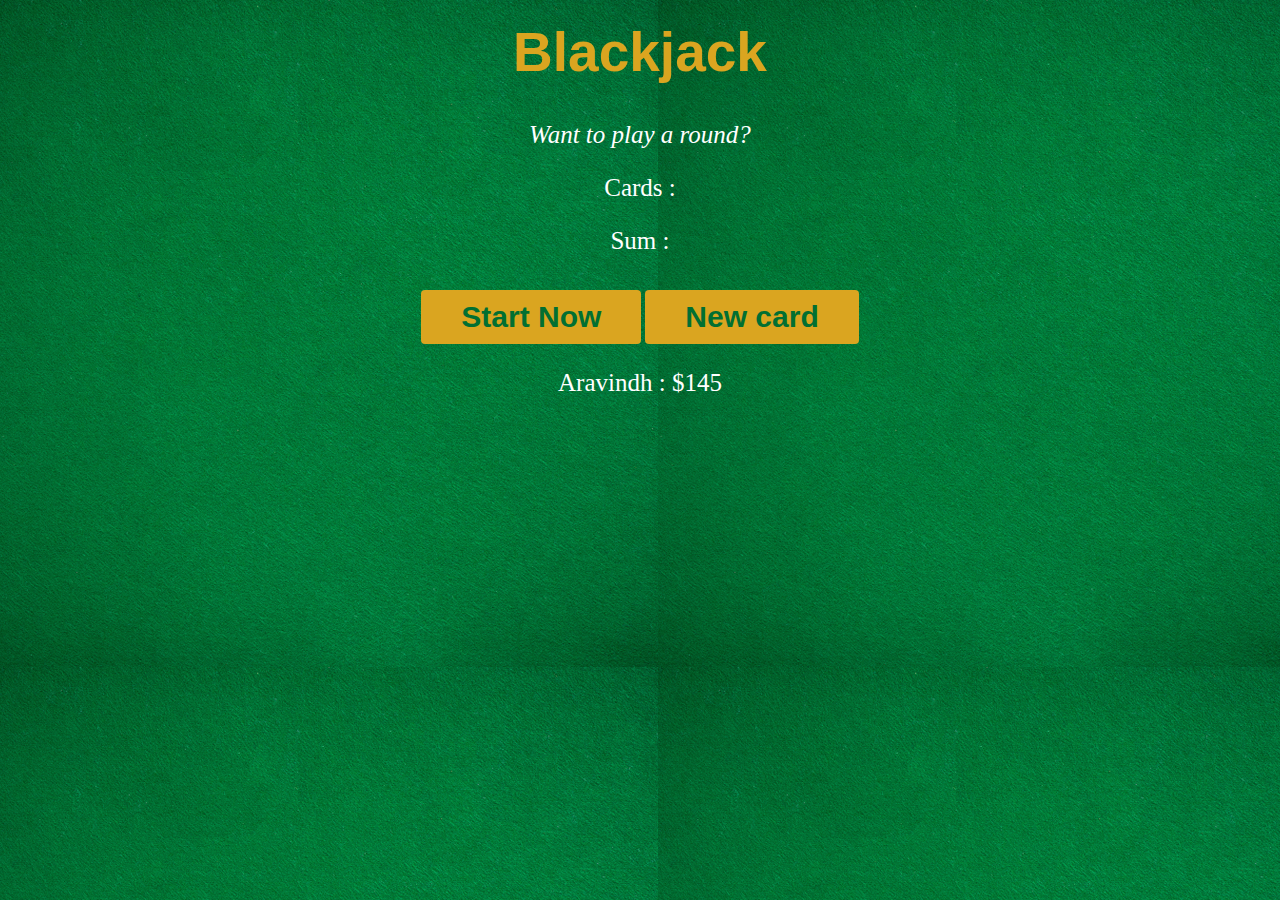
<file: Blackjack Game/index.html>
<html lang="en">
<head>
    <meta charset="UTF-8">
    <meta name="viewport" content="width=device-width, initial-scale=1.0">
    <title>Document</title>
    <link rel="stylesheet" href="index.css">
</head>
<body> 
    <h1>Blackjack</h1>
    <p id="messageell">Want to play a round?</p>
    <p id="cards-el">Cards :</p>
    <p id="sum-el">Sum :</p>
    <button id="start-btn" onclick="startgame()">Start Now</button>
    <button id="newcard-btn" onclick="newcardgame()">New card</button>
    <p id="playernametips"></p>
    <script src="index.js"></script>
</body>
</html>
</file>
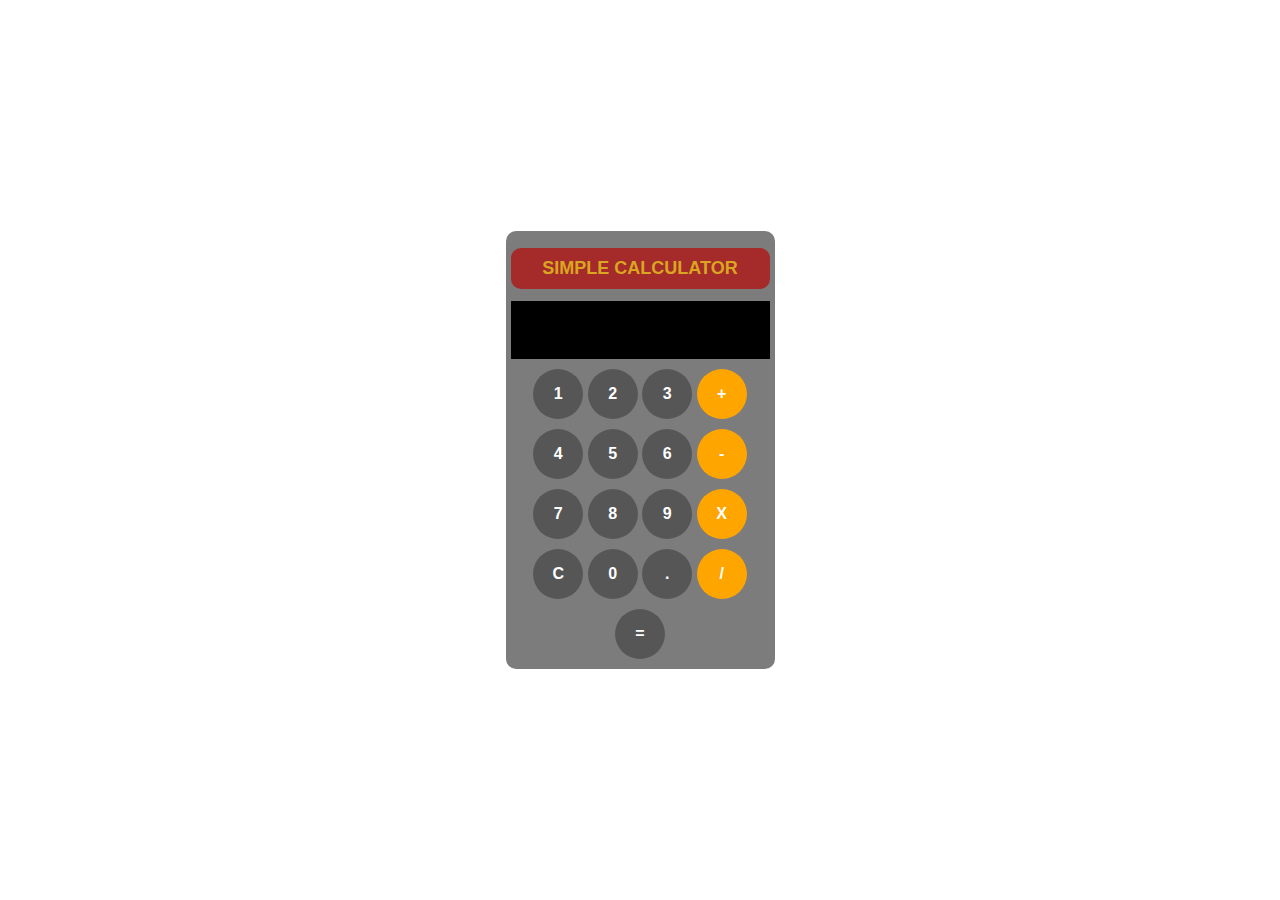
<file: Calculator/index.html>
<html lang="en">
<head>
    <meta charset="UTF-8">
    <meta name="viewport" content="width=device-width, initial-scale=1.0">
    <title>Calculator</title>
    <link rel="stylesheet" href="stylesheet.css">
</head>
<body>
    <center><div id="calculator">
    <h1>SIMPLE CALCULATOR</h1>
    <input id="calci-display" readonly>
    <div id="firstrow">
        <button id="one" onclick="appendToDisplay('1')">1</button>
        <button id="two" onclick="appendToDisplay('2')">2</button>
        <button id="three" onclick="appendToDisplay('3')">3</button>
        <button id="addition" onclick="appendToDisplay('+')" class="operator">+</button>
    </div>
    <div id="secondrow">
        <button id="four" onclick="appendToDisplay('4')">4</button>
        <button id="five" onclick="appendToDisplay('5')">5</button>
        <button id="six" onclick="appendToDisplay('6')">6</button>
        <button id="subract" class="operator" onclick="appendToDisplay('-')">-</button>
        
    </div>
    <div id="thirdrow">
        <button id="seven" onclick="appendToDisplay('7')">7</button>
        <button id="eight" onclick="appendToDisplay('8')">8</button>
        <button id="nine" onclick="appendToDisplay('9')">9</button>
        <button id="multiply" class="operator" onclick="appendToDisplay('x')">X</button>
    </div>
    <div id="fourthrow">
        <button id="clear" onclick="cleardisplay()">C</button>
        <button id="zero" onclick="appendToDisplay('0')">0</button>
        <button id="decimal" onclick="appendToDisplay('.')">.</button>
        <button id="division" class="operator" onclick="appendToDisplay('/')">/</button>
    </div>
<div id="fifthrow">
    <button id="evaluate" onclick="calculate()">=</button>
</div></center>
</div>
   
    <script src="app.js"></script>
</body>
</html>
</file>
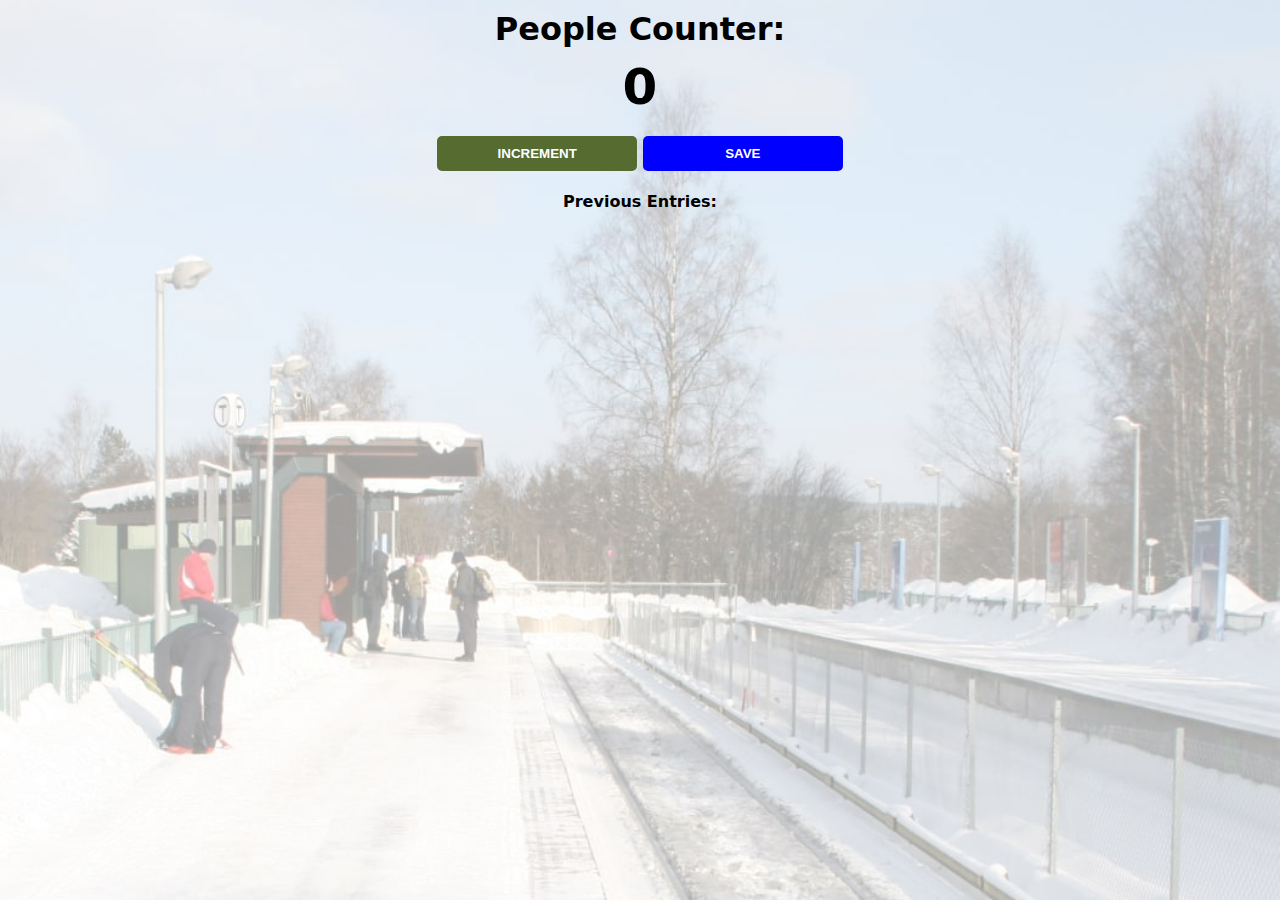
<file: Passenger counter/index.html>
<html lang="en">
<head>
    <meta charset="UTF-8">
    <meta name="viewport" content="width=device-width, initial-scale=1.0">
    <link rel="stylesheet" href="index.css">
    <title>Document</title>
</head>
<body>
    <h1>People Counter:</h1>
    <h2 id="counter">0</h2>
    <script src="index.js"></script>
    <button id="increment-btn" onclick="increcount()">INCREMENT</button>
    <button id="save-btn" onclick="savecount()">SAVE</button>
    <p id="save-El">Previous Entries: </p>
</body>
</html>
</file>
<file: Blackjack Game/index.css>
body{
    background-image: url(table.png);
    text-align: center;

}
h1{
    margin-top: 20px;
    color: goldenrod;
    font-size: 55px;
    text-align: center;
    font-family: 'Trebuchet MS', 'Lucida Sans Unicode', 'Lucida Grande', 'Lucida Sans', Arial, sans-serif;
}
p{
    font-size: 25px;
    color: white;
    text-align: center;
}
#messageell{
    font-style: italic;
}
button{
    color: #016f32;
    font-size: 30;
    padding: 10;
    background-color: goldenrod;
    font-weight: bold;
    padding-left: 40px;
    padding-right: 40px;
    border: none;
    border-radius: 4px;
}
#newcard-btn{
    margin-top: 10px
}
</file>
<file: Calculator/stylesheet.css>
body{
    margin: 0;
    display: flex;
    justify-content: center;
    align-items: center;
    height: 100vh;
}
#calculator{
    font-family: Arial, Helvetica, sans-serif;
    background-color: rgba(0, 0, 0, 0.514);
    border-radius: 10px;
    max-width: 500px;
}
#calci-display{
    padding: 20px;
    width: 100%;
    border-style: none;
    background-color: black;
    color: white;
    font-weight: bold;
    font-size: medium;
}
button{
    text-align: center;
    width: 50px;
    height: 50px;
    border-radius: 50px;
    border: none;
    background-color: #0000004d;
    color: white;
    font-weight: bold;
    font-size: medium;
    cursor: pointer;
}
#firstrow{
    padding-top: 10px; 
}

h1{
    color: goldenrod;
    padding-top: 10px;
    background-color: brown;
    border-radius: 10px;
    padding-bottom: 10px;
    font-size: large;
}
div{
    padding: 5px;
}
button:hover{
    background-color: rgb(184, 179, 179);
}
button:active{
    background-color: yellow;
}
.operator{
    background-color: orange;
}
</file>
<file: Passenger counter/index.css>
body{
    background-image: url(station.jpg);
    background-size: cover;
    font-family: system-ui, -apple-system, BlinkMacSystemFont, 'Segoe UI', Roboto, Oxygen, Ubuntu, Cantarell, 'Open Sans', 'Helvetica Neue', sans-serif;
    font-weight: bold;
    text-align: center;
}
h1{
    margin-top: 10px;
    margin-bottom: 10px;
}
h2{
    font-size: 50px;
    margin-top: 0;
    margin-bottom: 20px;
}
button{
    border: none;
    padding-top: 10px;
    padding-bottom: 10px;
    color: white;
    font-weight: bold;
    width: 200px;
    margin-bottom: 5px;
    border-radius: 5px;
}
#increment-btn{
    background: darkolivegreen;

}
#save-btn{
    background: blue;
}
</file>
